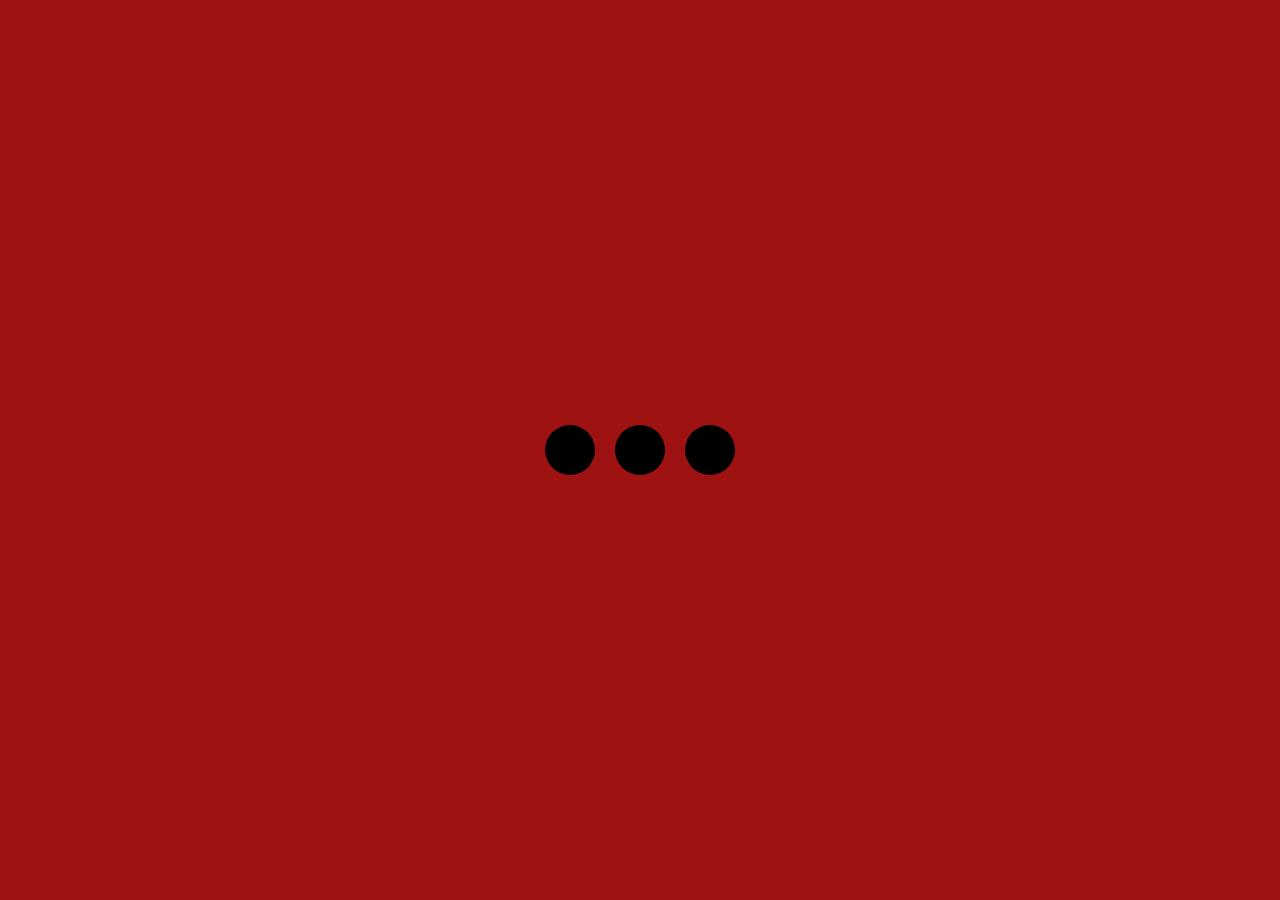
<file: index.html>
<!DOCTYPE html>
<html lang="en">
<head>
    <meta charset="UTF-8">
    <meta http-equiv="X-UA-Compatible" content="IE=edge">
    <meta name="viewport" content="width=device-width, initial-scale=1.0">
    <title>MOTOXD</title>
    <link rel="stylesheet" href="style.css">
</head>
<body>
    <section class="pagina">
    <section class="pagina-cargando">
        <div class="puntos"></div>
        <div class="puntos"></div>
        <div class="puntos"></div>
    </section>
    <section class="pagina-principal">
        <section class="contenedor-info-principal">
            <nav class="enlaces">
                <img class="logo" src="logo hp 1.png" alt="logo">
                <a href="#">EXCLUSIVOS</a>
                <a href="#">NUEVOS</a>
                <a href="#">DESCUENTO</a>
                <a href="#">CONTACTO</a>
            </nav>
            <main class="info-texto">
                <p class="texto">compra tu nueva</p>
                <h2> MOTO!</h2>
                <p>Aqui tendras la oportunidad de adquirir la moto de tu sueños
                    con un buen precio, con una buena garantia, con un buen
                    seguro y mucho mas.</p>
            </main>
            <section class="contenedor-targetas">
                <div class="contenedor-imagen">
                    <img src="DT-XTZ 1.png" alt="">
                </div>
                <div class="contenedor-imagen">
                    <img src="NKD-125 1.png" alt="">
                </div>
                <div class="contenedor-imagen">
                    <img src="YAMAHA FZ-S 1.png" alt="">
                </div>
            </section>

            <section class="contenedor-info-secundaria">
                
        </section>
    </section>
    
    

    
</body>
</html>
</file>
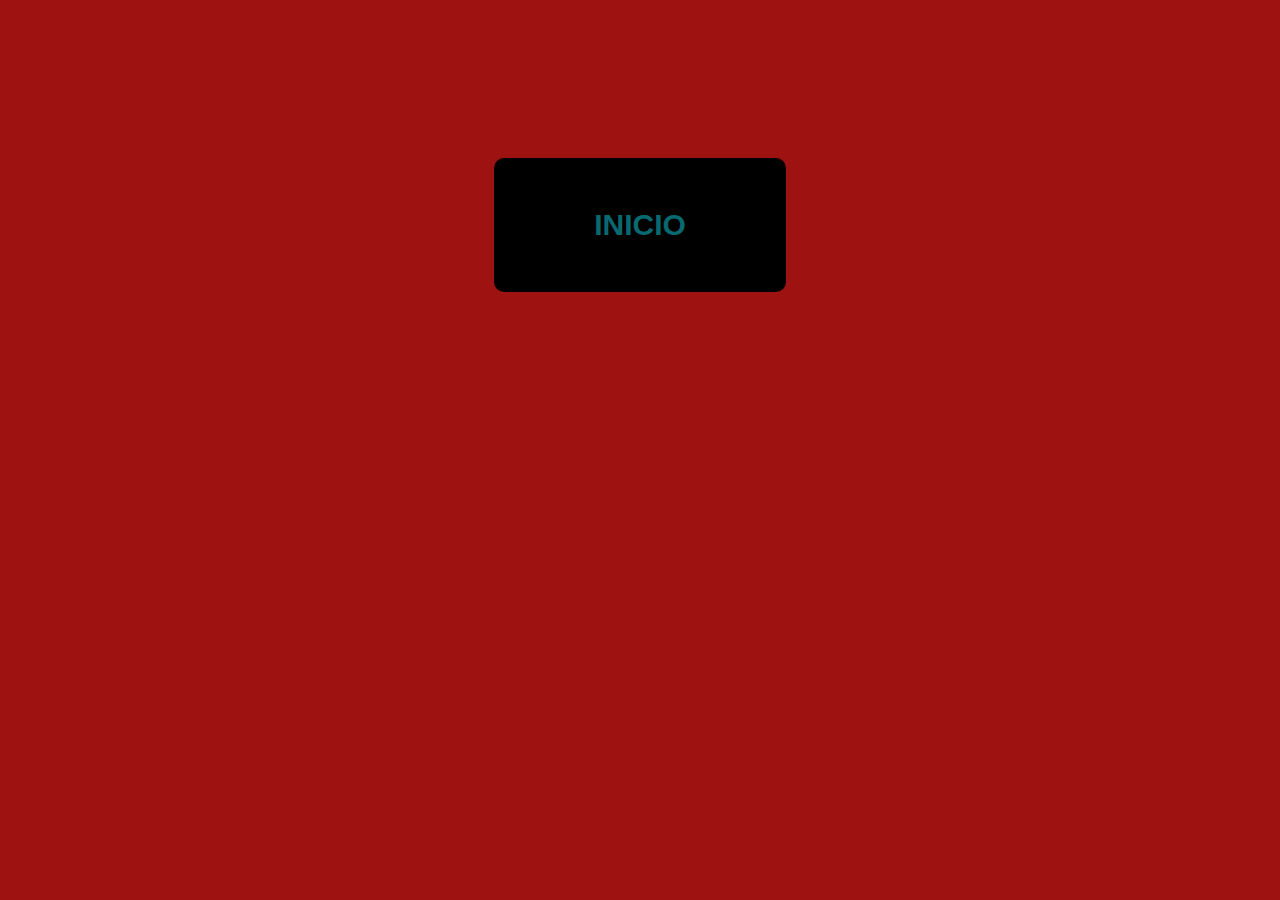
<file: boton.html>
<!DOCTYPE html>
<html lang="en">
<head>
    <meta charset="UTF-8">
    <meta http-equiv="X-UA-Compatible" content="IE=edge">
    <meta name="viewport" content="width=device-width, initial-scale=1.0">
    <title>MOTOOO</title>
    <link rel="stylesheet" href="style2.css">
</head>
<body>
    
    <style>
        body {
            background-color: #9F1212;
        }
    </style>

    <div style="text-align: center;">
        <a class="enlace" href="index.html" >INICIO</a>
    </div>

 

</body>
</html>
</file>
<file: style.css>
*{
    margin: 0;
    padding: 0px;
    box-sizing: border-box;
}

.pagina{
    position: absolute;
    background-color: #9F1212;
    height: 100%;
    width: 100%;
    display: grid;
    grid-template-columns: 1fr 1fr;
}

:root{
    --tamaño-texto: 30px;
    --tamaño-titulo: 60px;
}

body{
    display: grid;
    width: 100%;
    height: 100vh;
    grid-template-columns: 1fr 1fr;
}

.contenedor-info-principal{
    display: grid;
    grid-template-columns: 1fr;
    background-color: #9F1212;
    width: 100%;
    height: 100%;
}

.enlaces{
    display: flex;
    flex-direction: row;
    justify-content: space-evenly;
    align-items: center;
    height: 140px;
    animation: bajar 3s 2.8s;
}

.enlaces a{
    color: #086970;
    text-decoration: none;
    font-size: 24px;
}

.info{
    width: 100%;
    height: 100%;
    display: flex;
    flex-direction: column;
    align-items: center;
    text-align: center;
    gap: 20px;
    padding: 0px 200px 0px 200px;
    margin-top: 100px;
}

.parrafo{
    font-size: 20px;
}

.info h2{
    font-size: 40px;
}

p{
    color: #000000;
}

h2{
    color: #000000;
}

@keyframes bajar{
    0%{
        position: relative;
        bottom: -100px;
    }
    100%{
        position: relative;
        bottom: 0px;
    }
}

.logo{
    width: 124px;
    height: 100px;
}

p{
    font-size: var(--tamaño-texto);
}

.titulo{
    font-size: var(--tamaño-titulo);
}

.contenedor-targetas{
    width: 100%;
    height: 320px;
    display: flex;
    background-color: #086970;
    flex-direction: row;
    align-items: center;
    border-top-right-radius: 50px;
    gap: 20px;
    background-color: var(--color-fondo);
    animation: subir 3s;
    animation-delay: 2.8s;
}

@keyframes subir{
    0%{
        position: absolute;
        bottom: -320px;
    }
    100%{
        position: absolute;
        bottom: 0px;
    }
}

.contenedor-imagen{
    display: flex;
    width: 235;
    height: 188;
    background-color:#086970;
    align-items: center;
    border-radius: 20px;
}

.contenedor-imagen input{
    background-color: #086970;
    height: 200px;
    width: 200px;
    border-radius: 50%;
}

.contenedor-info-secundario{
    width: 100%;
    display: grid;
    grid-template-columns:  1fr 1fr 1fr 1fr 1fr;
    grid-template-areas: "blanco imagen imagen imagen texto";
    animation: derecha-izquierda 3s 2.8 forwards;
}

@keyframes derecha-izquierda{
    0%{
        position: relative;
        right: -300px;
    }
    100%{
        position: relative;
        right: 0px;
    }

}


.yout{
    width: 100%;
    grid-area: imagen;
    align-self: center;
}


.info-texto{
    margin-bottom: 20px;
    text-align: center;
    
}


.pagina-cargando {
    position: absolute;
    gap: 20px;
    width: 100%;
    height: 100vh;
    display: flex;
    flex-direction: row;
    justify-content: center;
    align-items: center;
    background-color: #9F1212;
    animation: desaparecer 3s forwards;
    
}

@keyframes desaparecer{
    0%{
        visibility: visible;
    }
    90%, 100%{
        visibility: hidden;
    }
}

.puntos {
    width: 50px;
    height: 50px;
    background-color: #000000;
    border-radius: 50px;
    animation-name: palpitar;
    animation-duration: 3s;
    animation-iteration-count: infinite;
}


.puntos:nth-child(1) {
    animation-delay: 0s;
}

.puntos:nth-child(2) {
    animation-delay: 0.5s;
}

.puntos:nth-child(3) {
    animation-delay: 1s;
}

@keyframes palpitar {
    0% {
        transform: scale(1);
    }
    50% {
        transform: scale(1.3);
    }
    100% {
        transform: scale(1);
    }
}
</file>
<file: style2.css>
.enlace{
    display: inline-block;
    color: #086970;
    background-color: black;
    font-family: Arial, Helvetica, sans-serif;
    font-weight: 700;
    border-radius: 10px;
    margin: 150px 140px;
    padding: 50px 100px;
    text-decoration: none;
    text-align: center;
    border: 0px;
    font-size: 30px;

}
</file>
